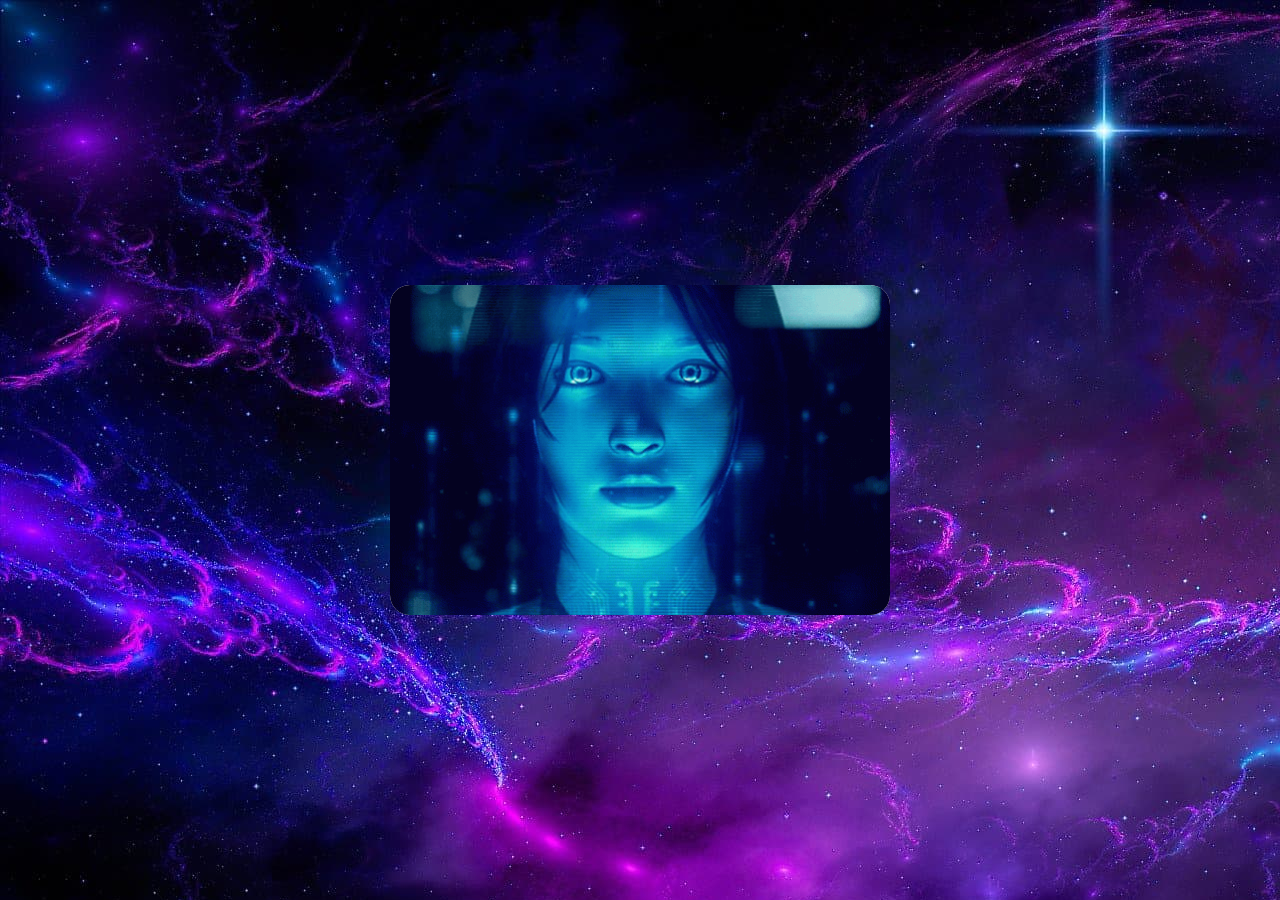
<file: index.html>
<!DOCTYPE html>
<html lang="ru">

<head>
	<meta charset="UTF-8">
	<meta name="viewport" content="width=device-width, initial-scale=1.0">
	<link rel="stylesheet" href="./css/style.css">
	<link rel="stylesheet" href="https://cdnjs.cloudflare.com/ajax/libs/font-awesome/5.15.3/css/all.min.css">
	<title>Mavi</title>
</head>

<body>
	<section class="main">
		<!-- weather -->
		<div class="widget visually-hidden">
			<p class="city-name"></p>
			<p class="city-temp"></p>
			<p class="weather-conditions"></p>
		</div>
		<!-- exchange -->
		<p class="rate visually-hidden"></p>
		<!-- assistant -->
		<select class="visually-hidden" id="select"></select>
		<div class="image-container">
			<div class="image">
				<img class="image-btn" src="./img/halo.gif" alt="mavi">
			</div>
		</div>
	</section>
	
	<script src="./js/maviAI.js"></script>
</body>

</html>
</file>
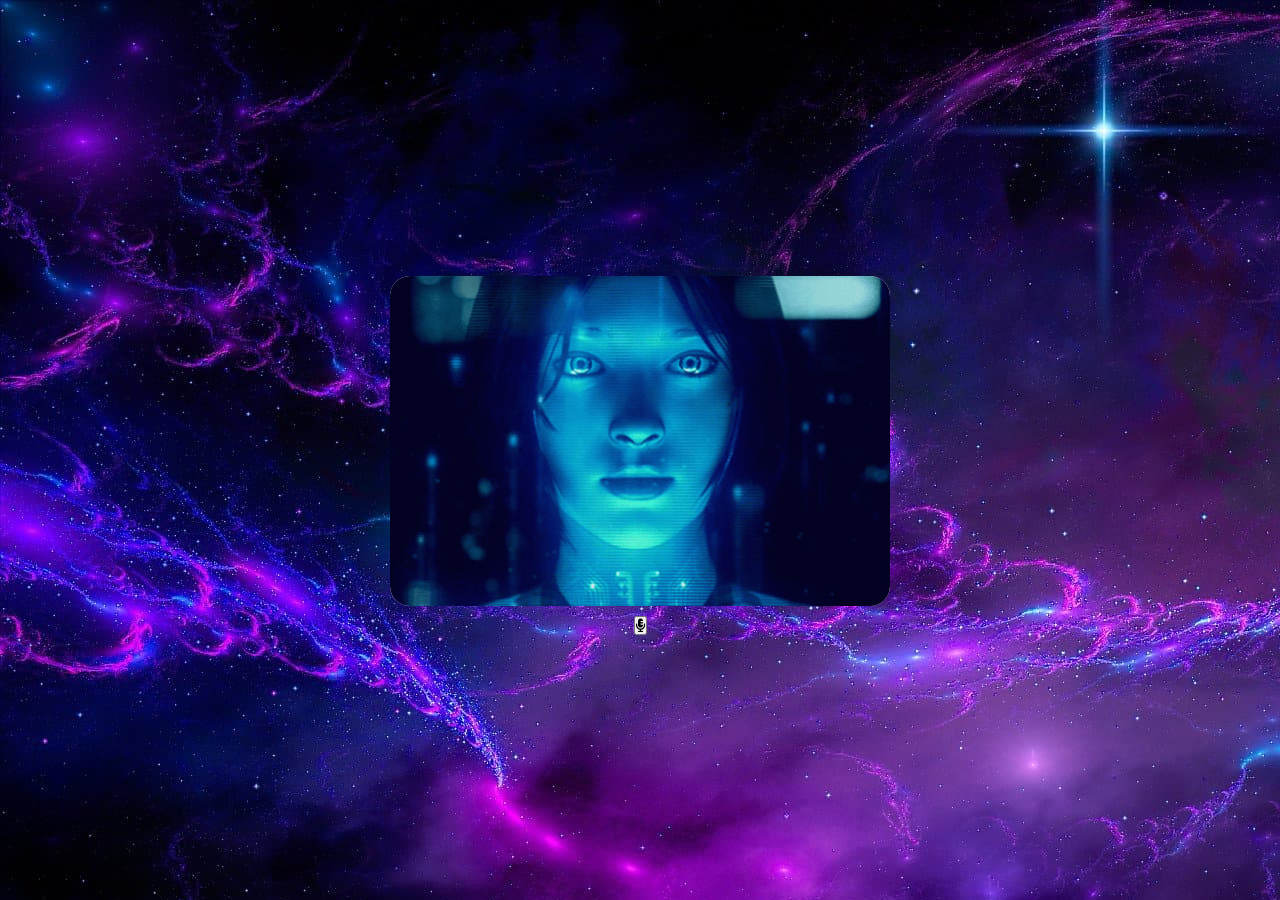
<file: maviAI.html>
<!DOCTYPE html>
<html lang="ru">

<head>
	<meta charset="UTF-8">
	<meta name="viewport" content="width=device-width, initial-scale=1.0">
	<link rel="stylesheet" href="./css/style.css">
	<link rel="stylesheet" href="https://cdnjs.cloudflare.com/ajax/libs/font-awesome/5.15.3/css/all.min.css">
	<title>Mavi</title>
</head>

<body>
	<section class="main">
		<!-- weather -->
		<div class="widget visually-hidden">
			<p class="city-name"></p>
			<p class="city-temp"></p>
			<p class="weather-conditions"></p>
		</div>
		<!-- exchange -->
		<p class="rate visually-hidden"></p>
		<!-- assistant -->
		<select class="visually-hidden" id="select"></select>
		<div class="image-container">
			<div class="image">
				<img src="./img/halo.gif" alt="mavi">
			</div>
		</div>
		<div class="input">
			<button class="talk pulse"><i class="fas fa-microphone-alt"></i></button>
		</div>
	</section>
	<script src="./js/maviAI.js"></script>
</body>

</html>
</file>
<file: css/style.css>
.visually-hidden {
	position: absolute;
	width: 1px;
	height: 1px;
	margin: -1px;
	border: 0;
	padding: 0;

	white-space: nowrap;
	clip-path: inset(100%);
	clip: rect(0 0 0 0);
	overflow: hidden;
}

* {
	margin: 0;
	padding: 0;
	box-sizing: border-box;

}

.main {
	min-height: 100vh;
	position: relative;
	width: 100%;
	background-image: url('../img/cosmo.jpg');
	display: flex;
	flex-direction: column;
	align-items: center;
	justify-content: center;
}

.image-container {
	padding: 10px;
}

.image-container .image {
	width: 100%;
	display: flex;
	align-items: center;
	justify-content: center;
}

.image {
	width: 500px;
	height: 330px;
	border-radius: 20px;
	margin: 0;
	padding: 0;
	background: #fff;
	overflow: hidden;
	position: relative;
}

.image::before {
	position: absolute;
	top: 0;
	left: -75%;
	z-index: 2;
	display: block;
	content: '';
	width: 50%;
	height: 100%;
	background: -webkit-linear-gradient(left, rgba(255, 255, 255, 0) 0%, rgba(255, 255, 255, .3) 100%);
	background: linear-gradient(to right, rgba(255, 255, 255, 0) 0%, rgba(255, 255, 255, .3) 100%);
	-webkit-transform: skewX(-25deg);
	transform: skewX(-25deg);
}

.image:hover::before {
	-webkit-animation: shine .75s;
	animation: shine .75s;
}

@-webkit-keyframes shine {
	100% {
		left: 125%;
	}
}

@keyframes shine {
	100% {
		left: 125%;
	}
}

.image img {
	width: 500px;
	align-items: center;
	box-shadow: 0px 0px 15px 10px rgba(0, 0, 0, 0.8);
	border-radius: 20px;
}
</file>
